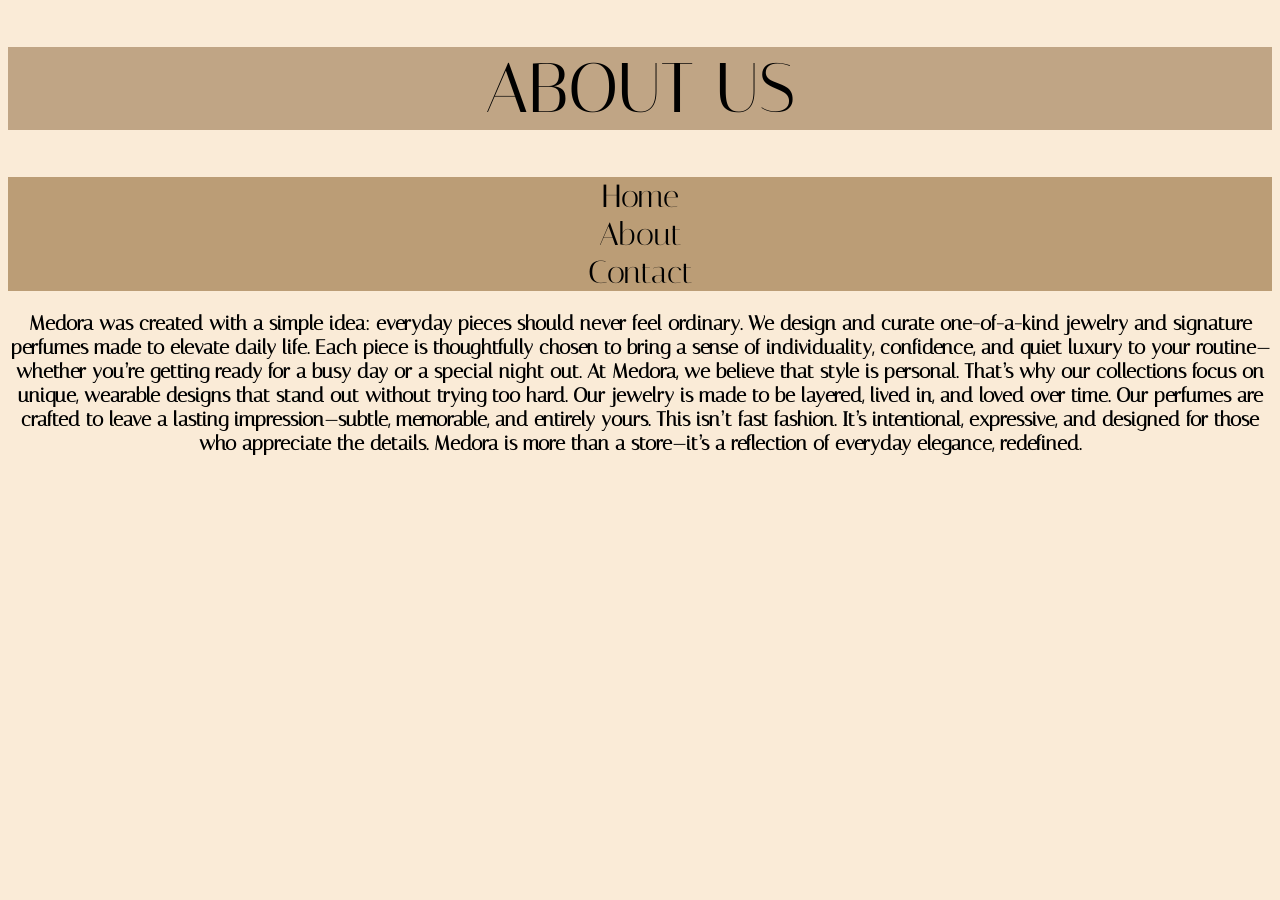
<file: about.html>
<!DOCTYPE html>
<html lang="en">
<head>
    <meta charset="UTF-8">
    <meta name="viewport" content="width=device-width, initial-scale=1.0">
    <title>Document</title>
    <link rel="stylesheet" href="style.css">
    <link rel="preconnect" href="https://fonts.googleapis.com">
<link rel="preconnect" href="https://fonts.gstatic.com" crossorigin>
<link href="https://fonts.googleapis.com/css2?family=Italiana&display=swap" rel="stylesheet">
<link rel="preconnect" href="https://fonts.googleapis.com">
<link rel="preconnect" href="https://fonts.gstatic.com" crossorigin>
<link href="https://fonts.googleapis.com/css2?family=Antic+Didone&display=swap" rel="stylesheet">
</head>
<body>
    <h1>ABOUT US</h1>
      <!-- Navigtion bar-->
      <ul>
        <li><a href="index.html">Home</a></li>
        <li><a href="about.html">About</a></li>
        <li><a href="contact.html">Contact</a></li>
    </ul>
    <!-- Navigtion bar-->
    <h3>Medora was created with a simple idea: everyday pieces should never feel ordinary.

        We design and curate one-of-a-kind jewelry and signature perfumes made to elevate daily life. Each piece is thoughtfully chosen to bring a sense of individuality, confidence, and quiet luxury to your routine—whether you’re getting ready for a busy day or a special night out.
        
        At Medora, we believe that style is personal. That’s why our collections focus on unique, wearable designs that stand out without trying too hard. Our jewelry is made to be layered, lived in, and loved over time. Our perfumes are crafted to leave a lasting impression—subtle, memorable, and entirely yours.
        
        This isn’t fast fashion. It’s intentional, expressive, and designed for those who appreciate the details.
        
        Medora is more than a store—it’s a reflection of everyday elegance, redefined.</h3>

</body>
</html>
</file>
<file: style.css>
.italiana-regular {
    font-family: "Italiana", sans-serif;
    font-weight: 400;
    font-style: normal;
  }
  .antic-didone-regular {
    font-family: "Antic Didone", serif;
    font-weight: 400;
    font-style: normal;
  }
  

body{
    background-color: antiquewhite;
}

h1{
    text-align: center;
    font-family: "Italiana", sans-serif;
    font-size:70px;
    font-weight:5;
    background-color: rgb(192, 165, 133);
   
}

h2{
    text-align: center;
    font-family:"Antic Didone", serif;
    font-size:26px;
    font-weight:5;
    
}

h3{
  text-align: center;
  font-family: "Italiana", sans-serif;
  font-size:20px;
  
}

h4{
  text-align: center;
  font-family: "Italiana", sans-serif;
}

h5{
  text-align: center;
  font-family: "Italiana", sans-serif;
}

ul{
  list-style-type:none;
  margin:0;
  padding: 0;
  background-color: #bb9d76;
  display:block;
  font-family: "Italiana", sans-serif;
  color: black;
  font-size: xx-large;
  text-align: center;
 
}

ul li a {
  display: block;
  color: rgb(0, 0, 0);
  text-align: center;
  padding: 14px 16px;
  text-decoration: none;
  padding:0;
  justify-content: center;
}

ul li a:hover {
  background-color: #ccaf8f;
}
.images{
  margin-top:30px;
  text-align: center;
}

.card {
  /* Add shadows to create the "card" effect */
  box-shadow: 0 4px 8px 0 rgba(0,0,0,0.2);
  transition: 0.3s;
  display:flex;
  justify-content:center;
  align-items:center;
  margin-top:35px;
}

/* On mouse-over, add a deeper shadow */
.card:hover {
  box-shadow: 0 8px 16px 0 rgba(0,0,0,0.2);
}

/* Add some padding inside the card container */
.container {
  padding: 2px 16px;
}

input, textarea {
  width: 300px;
  padding: 8px;
  margin-bottom: 10px;
 }
 
 button {
  padding: 10px 15px;
  background-color: rgb(190, 167, 124);
  color: white;
  border: none;
 }
 
 button:hover {
  background-color: rgba(214, 186, 127, 0.774);
 }
</file>
